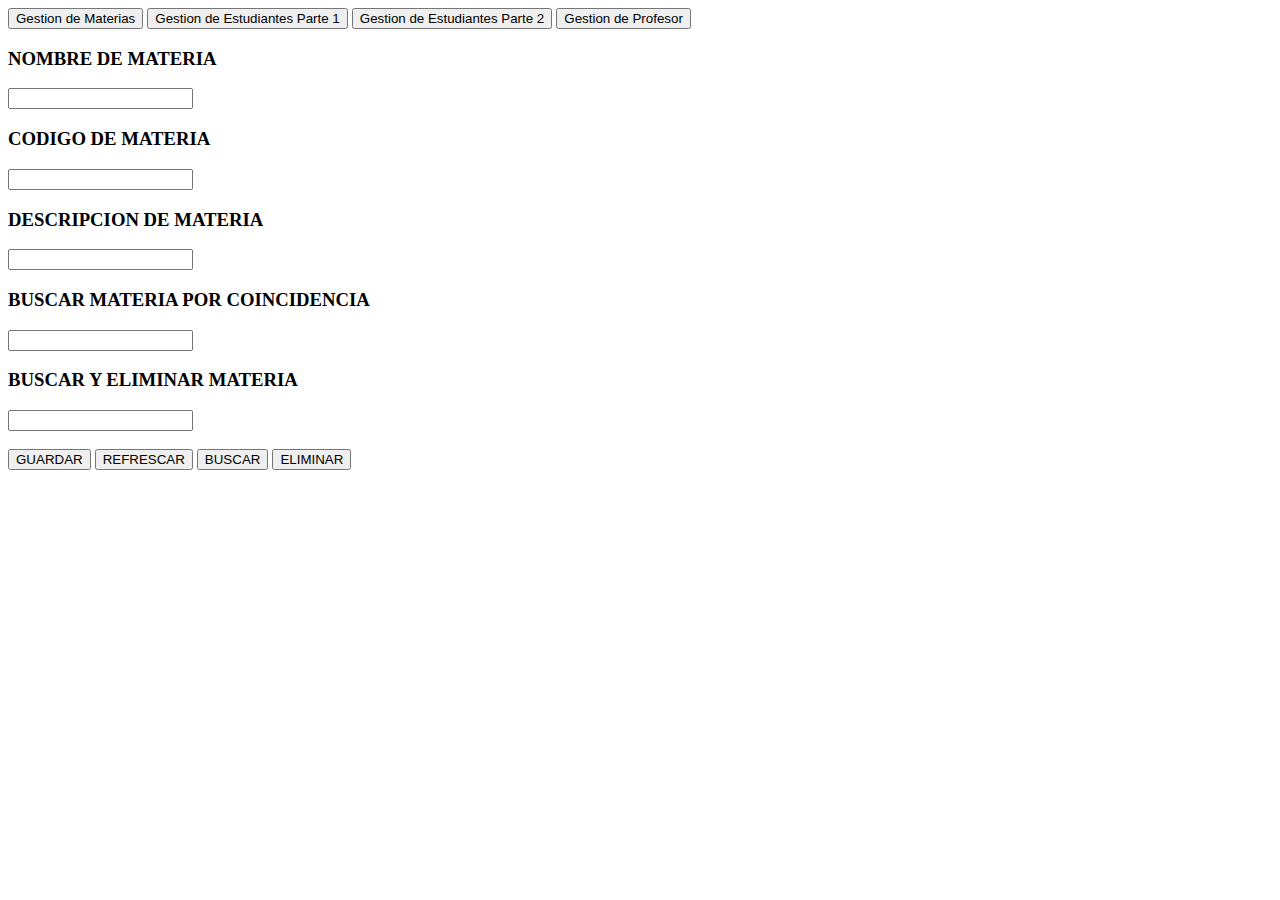
<file: Gestión Matriculación/index.html>
<!DOCTYPE html>
<html lang="en">

<head>
    <meta charset="UTF-8">
    <meta name="viewport" content="width=device-width, initial-scale=1.0">
    <title>Evaluación</title>
    <script src="unir.js"></script>
    <script src="utilitarios.js"></script>
</head>

<body onload="materiap2();">
    <input type="button" value="Gestion de Materias" onclick="materiap2();" />
    <input type="button" value="Gestion de Estudiantes Parte 1" onclick="estudiantes1();" />
    <input type="button" value="Gestion de Estudiantes Parte 2" onclick="estudiantes2();" />
    <input type="button" value="Gestion de Profesor" onclick="profesor();" />
    <div id="angel">
        <div class="principal">
            <div class="logoEscuela">
            </div>
            <div class="area">
                <div class="ingresoDatos">
                    <h3 class="tituloCampo">NOMBRE DE MATERIA</h3>
                    <input type="text" id="txtMateria">
                </div>
                <div class="ingresoDatos">
                    <h3 class="tituloCampo">CODIGO DE MATERIA</h3>
                    <input type="text" id="txtCodigo">
                </div>

                <div class="ingresoDatos">
                    <h3 class="tituloCampo">DESCRIPCION DE MATERIA</h3>
                    <input type="text" id="txtDescripcion">
                </div>
                <div class="ingresoDatos">
                    <h3 class="tituloCampo">BUSCAR MATERIA POR COINCIDENCIA</h3>
                    <input type="text" id="txtBuscar">
                </div>
                <div class="ingresoDatos">
                    <h3 class="tituloCampo">BUSCAR Y ELIMINAR MATERIA</h3>
                    <input type="text" id="txtEliminar">

                </div>
            </div>
            <br>
            <div class="area">
                <div class="botones">
                    <input type="button" value="GUARDAR" onclick="agregarMateria()" class="estiloBoton">
                    <input type="button" value="REFRESCAR" onclick="refrescarMaterias()" class="estiloBoton">
                    <input type="button" value="BUSCAR" onclick="buscarMaterias()" class="estiloBoton">
                    <input type="button" value="ELIMINAR" onclick="eliminarMateria()">
                </div>
                <br>
                <div id="tablaMaterias" class="tablaEmpleados">
                </div>
            </div>
        </div>
    </div>
    <div id="leython">
        <h1>Gestionar Estudiante</h1>
        <div class="principal">
            <div class="datos">
                <h2>Nombre:</h2>
                <input type="text" id="txtNombre" />
                <h2>Curso:</h2>
                <input type="text" id="txtCurso" />
                <h2>Matricula:</h2>
                <input type="text" id="txtMatricula" />
               
                <div class="botones">
                    <input type="button" value="Guardar" onclick="agregarEstudiante();" />
                    <input type="button" value="Refrescar" class="refrescar" onclick="refrescarEstudiante();" />
                </div>
            </div>
            <div id="tabla" class="tabla"></div>
            <div class="busqueda">
                <h2>Ingrese el nombre del estudiante:</h2>
                <input type="text" id="idEstudiante" />
                <input type="button" value="Buscar" onclick="buscarEstudiante();">
            </div>
            <div>
                <h2>Nombre del estudiante que desea eliminar:</h2>
                <input type="text" id="txtEliminar" />
                <input type="button" value="eliminar" onclick="eliminarMateria();" />
            </div>
        </div>
    </div>
    <div id="edison">
        <div class="principal">
            <div class="logoEscuela">

            </div>
            <div>
                <h2>NOMBRE</h2>
                <input type="text" id="txtNombre" />
                <h2>CURSO</h2>
                <input type="text" id="txtCurso" />
                <h2>MATRICULA</h2>
                <input type="text" id="txtMatricula" />
                <h2>BUSCAR Y ELIMINAR</h2>
                <input type="text" id="txtEliminar" />
                <div class="botones">
                    <input type="button" value="GUARDAR" class="estiloBoton" onclick="agregarEstudiante();" />
                    <input type="button" value="REFRESCAR" class="estiloBoton" onclick="refrescarEstudiante();" />
                    <input type="button" value="ELIMINAR" class="estiloBoton" onclick="limpiar();" />
                </div>
            </div>

            <div class="botones">
                <input type="text" id="txtBuscar" />
                <input type="button" value="BUSCAR" class="estiloBoton" onclick="buscarEstudiante();" />
            </div>
        </div>


        <div id="tabla" class="areaTabla">

        </div>
    </div>
    <div id="jose">
        <div id="divBotones">
            <input type="button" value="REGISTRAR" onclick="ejecutarNuevoProfesor();">
            <input type="button" value="TABLA DE REGISTRO" onclick="ejecutarRegistro();">

        </div>
        <div id="divContenido">
            <div id="divRegistrar">
                <h2>Registrar Profesor</h2>
                <div>
                    <input type="text" id="txtNombre" placeholder="nombre">
                    <input type="text" id="txtEdad" placeholder="edad">
                    <input type="text" id="txtEmail" placeholder="email">
                </div>
                <div>
                    <input type="button" value="GUARDAR" onclick="crearProfesor();" />
                    <input type="button" value="LIMPIAR" onclick="limpiarCampos();" />
                </div>
                <h2>Buscar Profesor</h2>
                <div>
                    <input type="text" id="txtBuscarProfesor" placeholder="ingrese su nombre">
                    <input type="button" value="BUSCAR" onclick="buscarPorNombre();" />
                    <input type="button" value="ELIMINAR" onclick="eliminar();" />
                </div>
            </div>
            <div id="divTabla">
                <h2>Registro</h2>
                <div id="tablaProfesores"></div>
            </div>
        </div>
    </div>
</body>

</html>
</file>
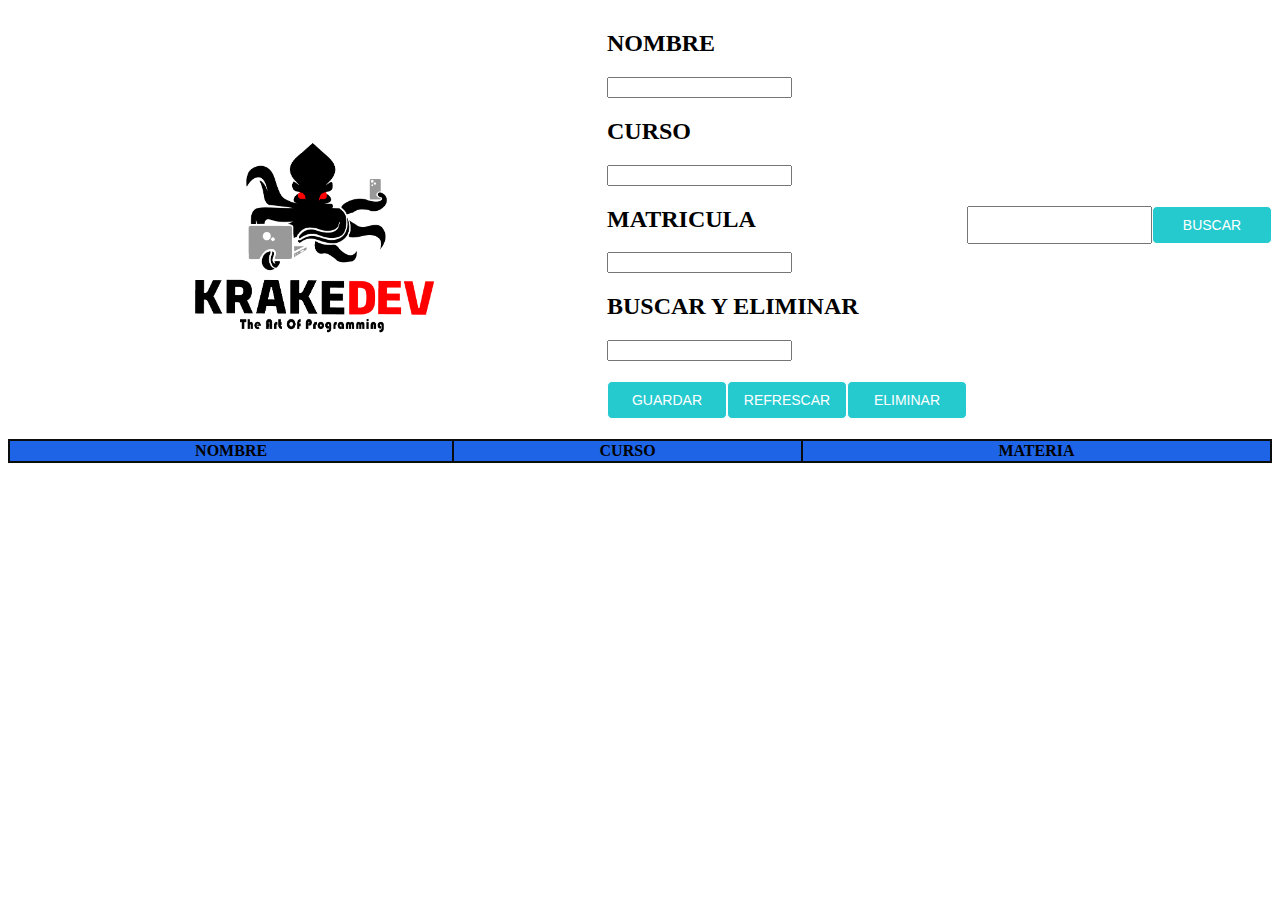
<file: GestionEstudiante_edison_alumno/GestionEstudiante_edison_alumno.html>
<!DOCTYPE html>
<html>

<head>
    <script src="GestionEstudiante_edison_alumno.js"></script>
    <script src="utilitarios.js"></script>
    <link rel="stylesheet" href="GestionEstudiante_edison_alumno.css" />
</head>

<body onload="refrescarEstudiante();">

    <div class="principal">
        <div class="logoEscuela">
            <img src="logoKrakeDev.png" width="50%" />
        </div>
        <div>
            <h2>NOMBRE</h2>
            <input type="text" id="txtNombre" />
            <h2>CURSO</h2>
            <input type="text" id="txtCurso" />
            <h2>MATRICULA</h2>
            <input type="text" id="txtMatricula" />
            <h2>BUSCAR Y ELIMINAR</h2>
            <input type="text" id="txtEliminar" />
            <div class="botones">
                <input type="button" value="GUARDAR" class="estiloBoton" onclick="agregarEstudiante();" />
                <input type="button" value="REFRESCAR" class="estiloBoton" onclick="refrescarEstudiante();" />
                <input type="button" value="ELIMINAR" class="estiloBoton" onclick="limpiar();" />
            </div>
        </div>

        <div class="botones">
            <input type="text" id="txtBuscar" />
            <input type="button" value="BUSCAR" class="estiloBoton" onclick="buscarEstudiante();" />
        </div>
    </div>


    <div id="tabla" class="areaTabla">

    </div>
</body>

</html>
</file>
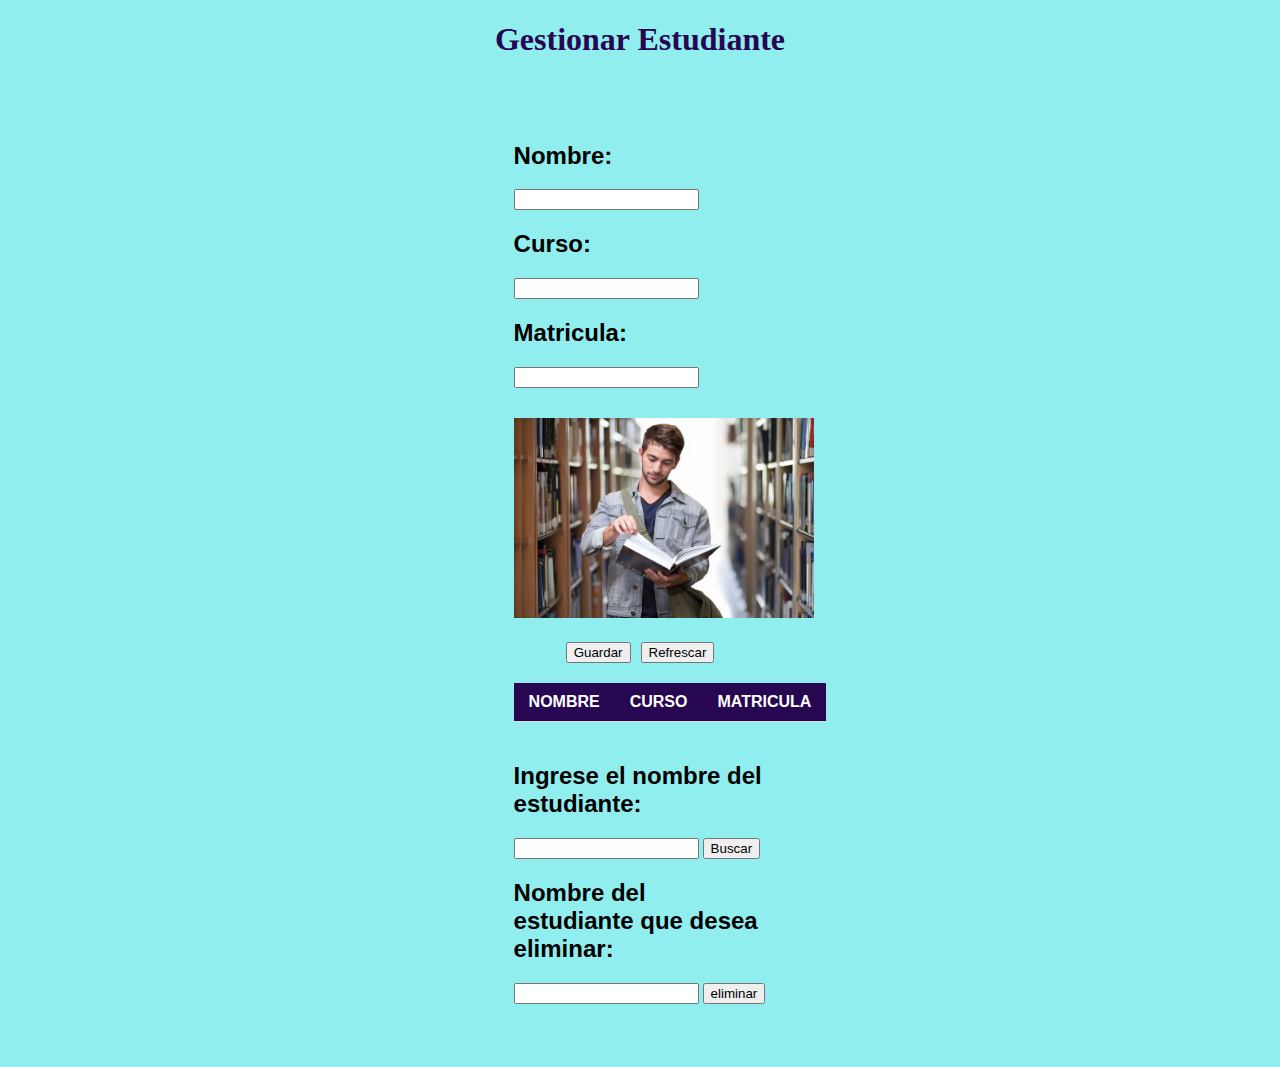
<file: GestionEstudiantes_LeythonHidalgo/gestionMaterias_Leython_Hidalgo.html>
<!DOCTYPE html>
<html lang="en">

<head>
    <meta charset="UTF-8">
    <meta name="viewport" content="width=device-width, initial-scale=1.0">
    <title>Estudiantes</title>
    <link rel="stylesheet" href="styles.css" />
    <script src="gestionMaterias_Leython_Hidalgo.js"></script>
    <script src="utilitarios.js"></script>
</head>

<body onload="refrescarEstudiante();">
    <h1>Gestionar Estudiante</h1>
    <div class="principal">
        <div class="datos">
            <h2>Nombre:</h2>
            <input type="text" id="txtNombre" />
            <h2>Curso:</h2>
            <input type="text" id="txtCurso" />
            <h2>Matricula:</h2>
            <input type="text" id="txtMatricula" />
            <img src="estudiante.png" class="imagen"/>
            <div class="botones">
                <input type="button" value="Guardar" onclick="agregarEstudiante();" />
                <input type="button" value="Refrescar" class="refrescar" onclick="refrescarEstudiante();" />
            </div>
        </div>
        <div id="tabla" class="tabla"></div>
        <div class="busqueda">
            <h2>Ingrese el nombre del estudiante:</h2>
            <input type="text" id="idEstudiante" />
            <input type="button" value="Buscar" onclick="buscarEstudiante();">
        </div>
        <div>
            <h2>Nombre del estudiante que desea eliminar:</h2>
            <input type="text" id="txtEliminar"/>
            <input type="button" value="eliminar" onclick="eliminarMateria();"/>
        </div>
    </div>
</body>

</html>
</file>
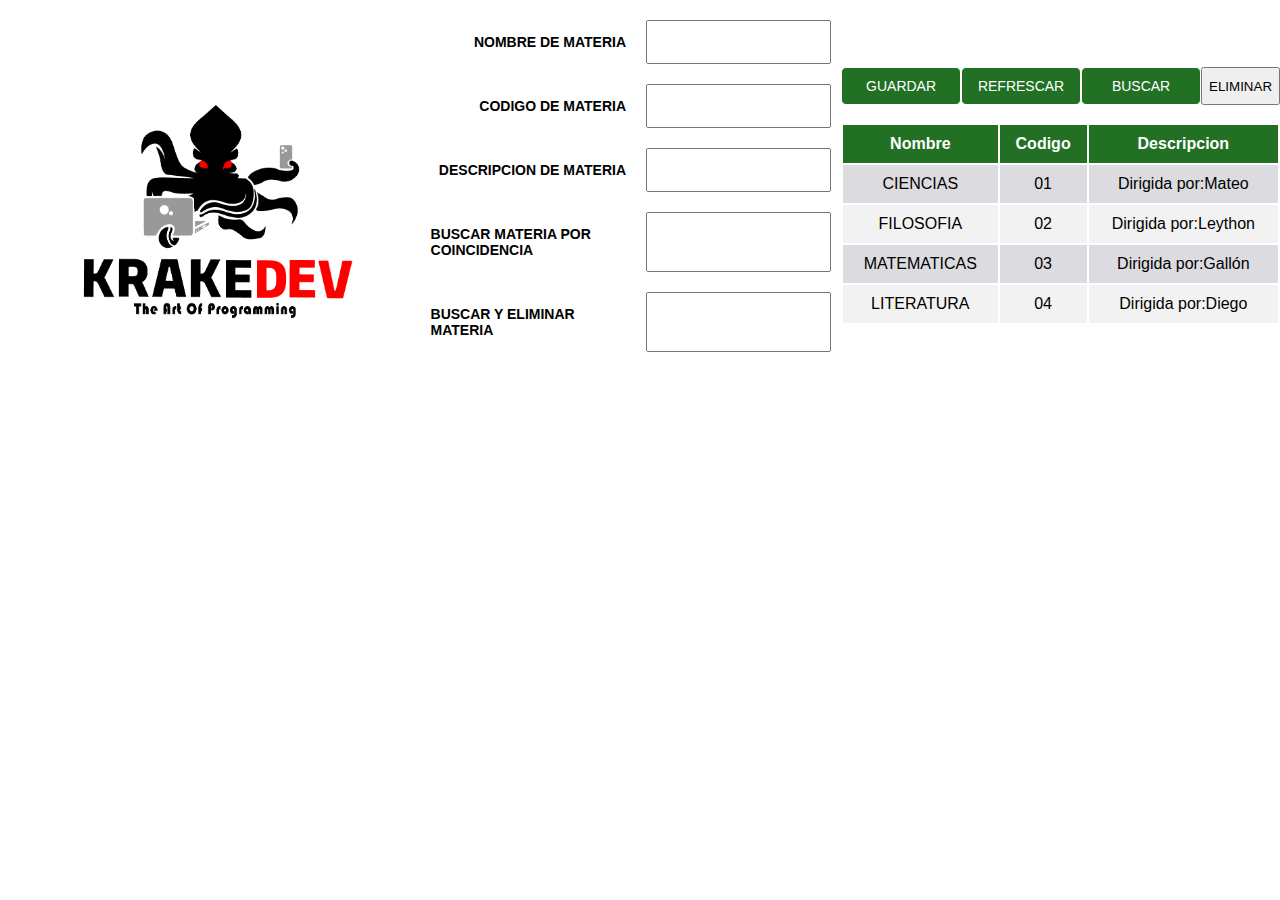
<file: GestionMaterias_DidierGuaña/gestionMaterias_[Didier Guaña].html>
<!DOCTYPE html>
<html lang="en">
<head>
    <meta charset="UTF-8">
    <meta name="viewport" content="width=device-width, initial-scale=1.0">
    <title>Document</title>
    <script src="gestionMaterias_[Didier Guaña].js"></script>
    <script src="utilitarios.js"></script>
    <link rel="stylesheet" href="styles.css">
</head>
<body onload="refrescarMaterias()">
    <div class="principal">
        <div class="logoEscuela">
            <img src="img/logoKrakeDev.png" width="80%">
        </div>
        <div class="area">
            <div class="ingresoDatos">
                <h3 class="tituloCampo">NOMBRE DE MATERIA</h3>
                <input type="text" id="txtMateria">
            </div>
            <div class="ingresoDatos">
                <h3 class="tituloCampo">CODIGO DE MATERIA</h3>
                <input type="text" id="txtCodigo">
            </div>

            <div class="ingresoDatos">
                <h3 class="tituloCampo">DESCRIPCION DE MATERIA</h3>
                <input type="text" id="txtDescripcion">
            </div>
            <div class="ingresoDatos">
                <h3 class="tituloCampo">BUSCAR MATERIA POR COINCIDENCIA</h3>
                <input type="text" id="txtBuscar">
            </div>
            <div class="ingresoDatos">
                <h3 class="tituloCampo">BUSCAR Y ELIMINAR MATERIA</h3>
                <input type="text" id="txtEliminar">

            </div>
        </div>
    <br>
        <div class="area">
            <div class="botones">
                <input type="button" value="GUARDAR" onclick="agregarMateria()" class="estiloBoton">
                <input type="button" value="REFRESCAR" onclick="refrescarMaterias()" class="estiloBoton">
                <input type="button" value="BUSCAR" onclick="buscarMaterias()" class="estiloBoton">
                <input type="button" value="ELIMINAR" onclick="eliminarMateria()">
            </div>
            <br>
            <div id="tablaMaterias" class="tablaEmpleados">
        </div>
    </div>
    </div>
</body>
</html>
</file>
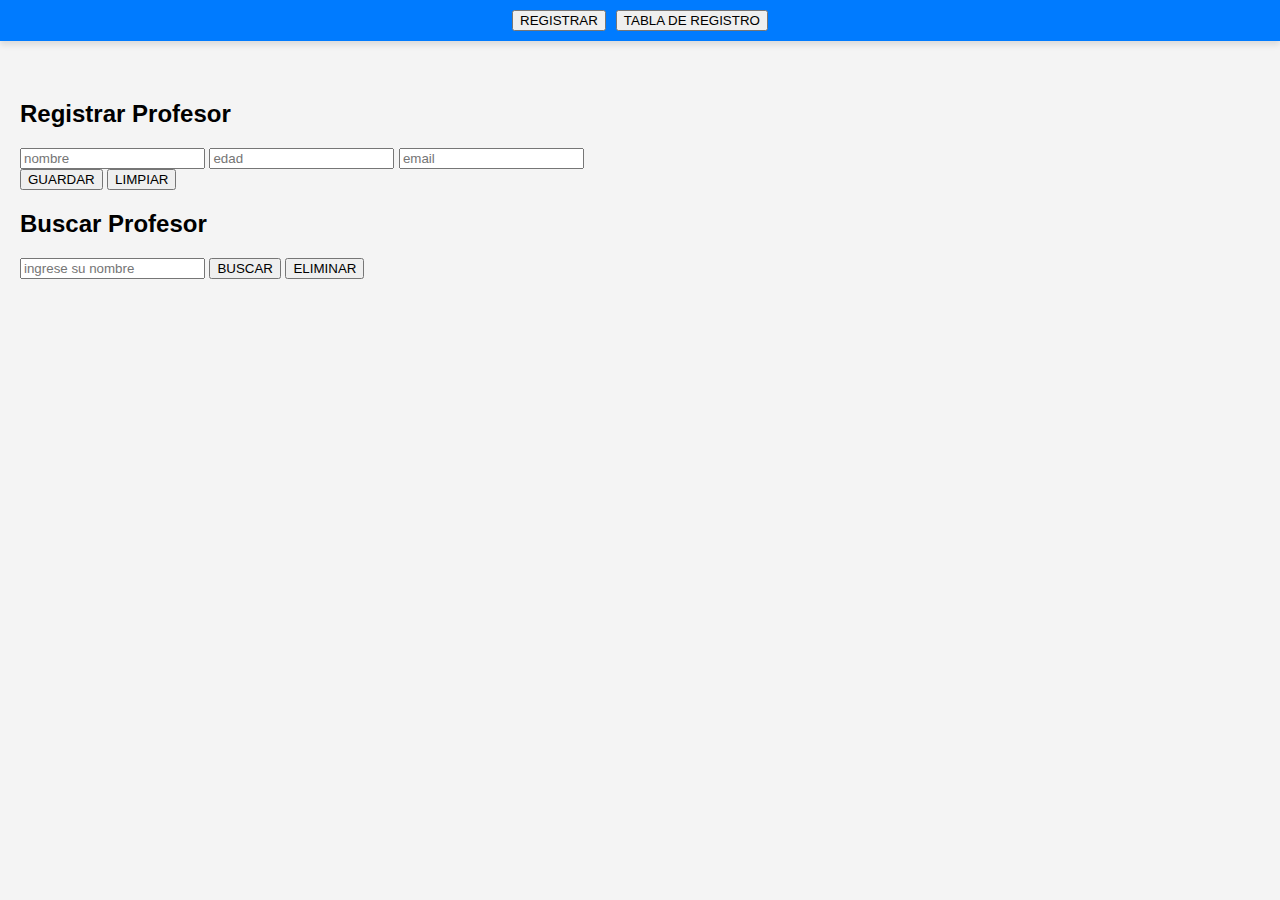
<file: gestionProfesor José León/gestionProfesor_Jose_leon.html>
<!DOCTYPE html>
<html>
    <head>
        <script src="gestionProfesor_Jose_leon.js"></script>
        <script src="utilitatios.js"></script>
        <link href="estilo.css" rel="stylesheet"/>
    </head>
    
    <body onload="ejecutarNuevoProfesor()">
        <div id="divBotones">
            <input type="button" value="REGISTRAR" onclick="ejecutarNuevoProfesor();">
            <input type="button" value="TABLA DE REGISTRO" onclick="ejecutarRegistro();">

        </div>
        <div id="divContenido">
            <div id="divRegistrar">
                <h2>Registrar Profesor</h2>
                <div>
                    <input type="text" id="txtNombre" placeholder="nombre">
                    <input type="text" id="txtEdad" placeholder="edad">
                    <input type="text" id="txtEmail" placeholder="email">    
                </div>
                <div>
                    <input type="button" value="GUARDAR" onclick="crearProfesor();"/>
                    <input type="button" value="LIMPIAR" onclick="limpiarCampos();"/>
                </div>
                    <h2>Buscar Profesor</h2>
                <div>
                    <input type="text" id="txtBuscarProfesor" placeholder="ingrese su nombre">
                    <input type="button" value="BUSCAR" onclick="buscarPorNombre();"/>  
                    <input type="button" value="ELIMINAR" onclick="eliminar();"/>  
                </div>
            </div>
            <div id="divTabla">
                <h2>Registro</h2>            
                <div id="tablaProfesores"></div>                
            </div>
        </div>

    </body>

</html>
</file>
<file: GestionEstudiante_edison_alumno/GestionEstudiante_edison_alumno.css>
.principal{
    display: flex;
   
    margin-left: 0px;
    margin-right:0px;
    flex-direction: row;
    margin-top: 10px;
    align-items: center;
    flex: 1;
    justify-content: center;
}
tbody tr:nth-child(odd) {
    background-color: #1e64e6;
  }
  
  tbody tr:nth-child(even) {
    background-color: #95aee4;
  }
  

  
  table {
    background-color: #0b0c0c;
    width: 100%;
  }
  td{
    text-align: center;
  }
  .areaTabla{
    margin-top: 20px;
    
  }

  .estiloBoton{
    background-color: #25cacf; 
    border: 1px solid;
    color: white;
    padding: 10px;
    text-align: center;
    font-size: 14px;
    border-radius: 5px;
    width: 120px;

}
.estiloBoton:hover {
    background-color:white; 
    color: #1c9da1; 
    border: 1px solid;
    border-color: #25cacf; 
    border-radius: 5px;
}
.estiloBoton:active{
    background-color: #25cacf; 
    border: 1px solid;
    color: white;
    padding: 10px;
    text-align: center;
    font-size: 14px;
    border-radius: 5px;

}
.botones{
    display: flex;
    flex-direction: row;
    justify-content: center;
    margin-top: 20px;
}
.estiloBoton:disabled {
    background-color:gray; 
    color: #232623;
    border: 1px solid;
    border-color: #232623;
    border-radius: 5px;
}
.contenedorBoton{
    display: flex;
    flex:1;
    justify-content: center;
}
.logoEscuela{
    display: flex;
    flex:1;
    justify-content: center;
    align-items: center;
    

}
.tituloCampo{
    font-size: 14px;
    display: flex;
    flex-direction: column;
    justify-content: center;
    align-items: flex-end;
    margin-right: 20px;
}
</file>
<file: GestionEstudiantes_LeythonHidalgo/styles.css>
body{
    background-color: rgba(115, 233, 233, 0.789);
}

h1{
    font-family: Georgia, 'Times New Roman', Times, serif;
}
text{
    font-family: 'Gill Sans', 'Gill Sans MT', Calibri, 'Trebuchet MS', sans-serif;
    margin-bottom: 20px;
}
h2{
    font-family: 'Segoe UI', Tahoma, Geneva, Verdana, sans-serif;
}
.principal {
    display: flex;
    flex-direction: column;
    margin: 5% 40%;
}

.estiloBoton:hover {
    background-color: white;
    color: #217023;
    border: 1px solid;
    border-color: #217023;
    border-radius: 5px;
}

.estiloBoton:active {
    background-color: #217023;
    border: 1px solid;
    color: white;
    padding: 10px;
    text-align: center;
    font-size: 14px;
    border-radius: 5px;

}

.botones {
    display: flex;
    flex-direction: row;
    justify-content: center;
    margin-top: 20px;
}
.refrescar {
    margin-left: 10px;
}

.imagen {
    width: auto;
    height: 200px;
}

table {
    width: 100%;
    border-collapse: collapse;
    font-family: 'Segoe UI', Tahoma, Geneva, Verdana, sans-serif;
    margin: 20px 0;
    font-size: 16px;
}

tr:nth-child(even) {
    background-color: #f9f9f9;
}

tr:nth-child(odd) {
    background-color: #b3b3b38e;
}

th,
td {
    padding: 10px 15px;
    text-align: left;
    border-bottom: 1px solid #ddd;
}

th {
    background: #270752;
    color: #ffffff;
    text-transform: uppercase;
    font-weight: bold;
}


table caption {
    margin-bottom: 10px;
    font-size: 20px;
    font-weight: bold;
    text-align: left;
}
.imagen{
    margin-top: 30px;
}

h1{
    font-family: Georgia, 'Times New Roman', Times, serif;
    align-items: center;
    text-align: center;
    color: #270752;
}
</file>
<file: GestionMaterias_DidierGuaña/styles.css>
body{
      background-size: cover;
    margin-left: 0px;
    margin-right: 0px;
}
.area{
    display: flex;
    flex:1;
    flex-direction: column;
    
}
.menu{
    display: flex;
    flex-direction: column;
    flex: 1;
    border: 1px solid;
    border-color: #217023;
    padding-top: 10px;
    padding-bottom: 10px;
}

.principal{
    display: flex;
   
    margin-left: 0px;
    margin-right:0px;
    flex-direction: row;
    margin-top: 10px;
    align-items: center;
    flex: 1;

}
.titulo{
    display: flex;
    flex-direction: row;
    justify-content: center;
    margin: 20px;
    font-size: 20px;
    font-family: Arial, Helvetica, sans-serif;
}
.logoEscuela{
    display: flex;
    flex:1;
    justify-content: center;
    align-items: center;
    
}
.areaResultado{
    display: flex;
    flex:1;
    flex-direction: column;
    justify-content: center;
    align-items: center;
    
}
.imagen{
    display: flex;
    flex:1;
    justify-content: center;
    align-items: center;
  
}
.estiloBoton{
    background-color: #217023; 
    border: 1px solid;
    color: white;
    padding: 10px;
    text-align: center;
    font-size: 14px;
    border-radius: 5px;
    width: 120px;

}
.menu{
    flex: 1;
    display: flex;
    flex-direction: row;
    align-items: center;
    justify-content: center;
}
tbody tr:nth-child(odd) {
    background-color: #dad7d756;
  }
  
  tbody tr:nth-child(even) {
    background-color: #504b6133;
  }
  
  table {
    background-color: #ffffff;
    width: 100%;
    font-family: Arial, Helvetica, sans-serif;
  }
  td{
    text-align: center;
  }
  .areaTabla{
    margin-top: 20px;
  }
  th, td{
   border-collapse: collapse;
   padding: 10px;
   transition: 0.3s;
  }
  th{
    background-color: #217023;
    color: white;

  }
  th:hover{
    background-color:rgba(5, 134, 48, 0.212); 
    color: #252525;
    border-color: #217023;

  }
.estiloBoton:hover {
    background-color:white; 
    color: #217023;
    border: 1px solid;
    border-color: #217023;
    border-radius: 5px;
}
.estiloBoton:active{
    background-color: #217023; 
    border: 1px solid;
    color: white;
    padding: 10px;
    text-align: center;
    font-size: 14px;
    border-radius: 5px;

}
.botones{
    display: flex;
    flex-direction: row;
    justify-content: center;
    margin-top: 20px;
}
.estiloBoton:disabled {
    background-color:gray; 
    color: #232623;
    border: 1px solid;
    border-color: #232623;
    border-radius: 5px;
}
.contenedorBoton{
    display: flex;
    flex:1;
    justify-content: center;
}
.cajaTexto{
    border-radius: 4px;
    border-color: #217023;

    font-size: 14px;
    color:rgb(85, 83, 83);
}
.info{
    border-radius: 4px;
    border-color: #217023;
    font-size: 14px;
    color:rgb(21, 20, 20);
    width: 180px;
}
.ingresoDatos{

    padding: 10px;
    display: flex;
    flex-direction: row;
    justify-content: right;
    font-family: Arial, Helvetica, sans-serif;
}
.tituloCampo{
    font-size: 14px;
    display: flex;
    flex-direction: column;
    justify-content: center;
    align-items: flex-end;
    margin-right: 20px;
}
.resultado{
    display: flex;
    flex:1;
    flex-direction: row;
    font-size: 14px;
    font-family: Arial, Helvetica, sans-serif;
    margin-top: 30px;

}
.imagenResultado{
    display: flex;
    flex:6;
    justify-content: center;
    align-items: center;
    margin: 20px;
}
.error{
    color:red;
    font-style: italic;
    font-size: 14px;
}
</file>
<file: gestionProfesor José León/estilo.css>
body {
    font-family: Arial, sans-serif;
    margin: 0;
    padding: 0;
    background-color: #f4f4f4;
}

#divBotones {
    position: fixed;
    top: 0;
    left: 0;
    width: 100%;
    background-color: #007bff;
    color: white;
    padding: 10px 0;
    box-shadow: 0 4px 6px rgba(0, 0, 0, 0.1);
    display: flex;
    justify-content: center;
    gap: 10px;
}
#divContenido {
    margin-top: 60px; /* Para dejar espacio para los botones fijos */
    padding: 20px;
}

table {
    width: 100%;
    border-collapse: collapse;
    margin-top: 20px;
}

table, th, td {
    border: 1px solid #ddd;
}

th, td {
    padding: 10px;
    text-align: left;
}

th {
    background-color: #007bff;
    color: white;
}
</file>
